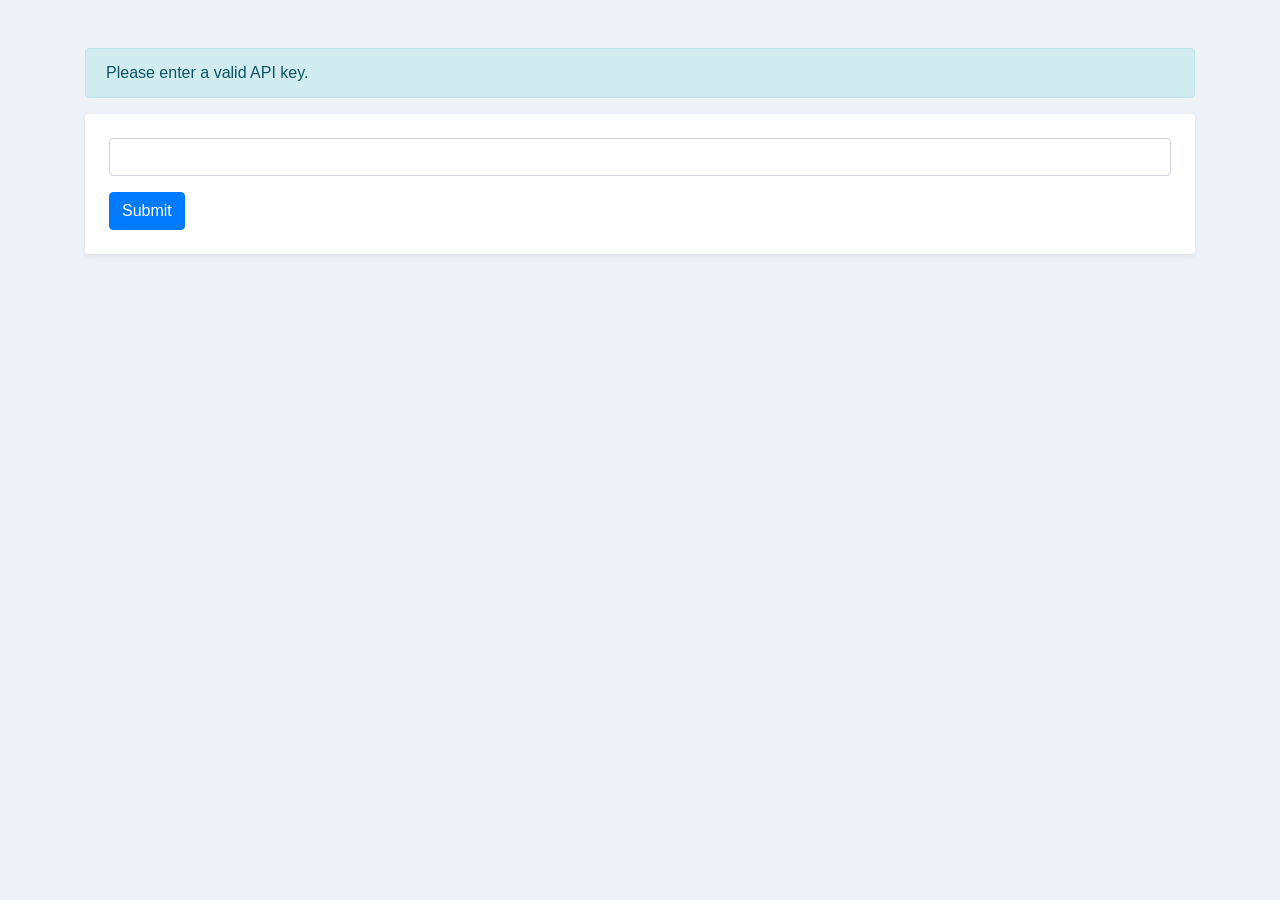
<file: index.html>
<!DOCTYPE html>
<html lang="en">

<head>
    <meta charset="UTF-8">
    <link rel="stylesheet" href="css/bootstrap.min.css">
    <link rel="stylesheet" href="css/custom.css">
    <title></title>
</head>

<body onload="fetchContacts()" class="container mt-4">
    <div id="table" class="bg-white p-3 rounded shadow-sm mb-3">Contacts loading...</div>
    <button id="refresh" type="button" class="btn btn-secondary">Refresh</button>
    <button id="addcontact" type="button" class="btn btn-primary">Add Contact</button>

    <script src="config.js"></script>
    <script>
        document.getElementById("refresh").addEventListener('click', fetchContacts);
        document.getElementById("addcontact").addEventListener('click', addContact);

        function fetchContacts() {
            fetch(rootPath + "controller/get-contacts/")
                .then(function (response) {
                    return response.json();
                })
                .then(function (data) {
                    displayOutput(data);
                })
        }

        function displayOutput(data) {
            output = "<table class='table table-hover'>";
            for (a in data) {
                output += `
<tr onclick =" editContact(${data[a].id})">
    <td><img src="${rootPath}controller/uploads/${data[a].avatar}" width="40" class="rounded-circle" ></td>
    <td><h5>${data[a].firstname}</h5></td>
    <td><h5>${data[a].lastname}</h5></td>
    </tr>
    `}

            output += "<table>";
            document.getElementById("table").innerHTML = output;
        }

        function addContact() {
            window.open("addContact.html", "_self");
        }

        function editContact(id) {
            window.open("editContact.html?id=" + id, "_self")
        }
    </script>
</body>

</html>
</file>
<file: css/custom.css>
body {
    background-color: #eef2f7;
}

label {
    font-weight: bold;
}

h5 {
    margin-bottom: 0;
}

tr {
    cursor: pointer;
}

td {
    vertical-align: middle !important;
}

#table img {
    height: 40px;
    object-fit: cover;
}

#avatarImage img {
    height: 200px;
    object-fit: cover;
}

.btn {
    margin-right: 5px;
}
</file>
